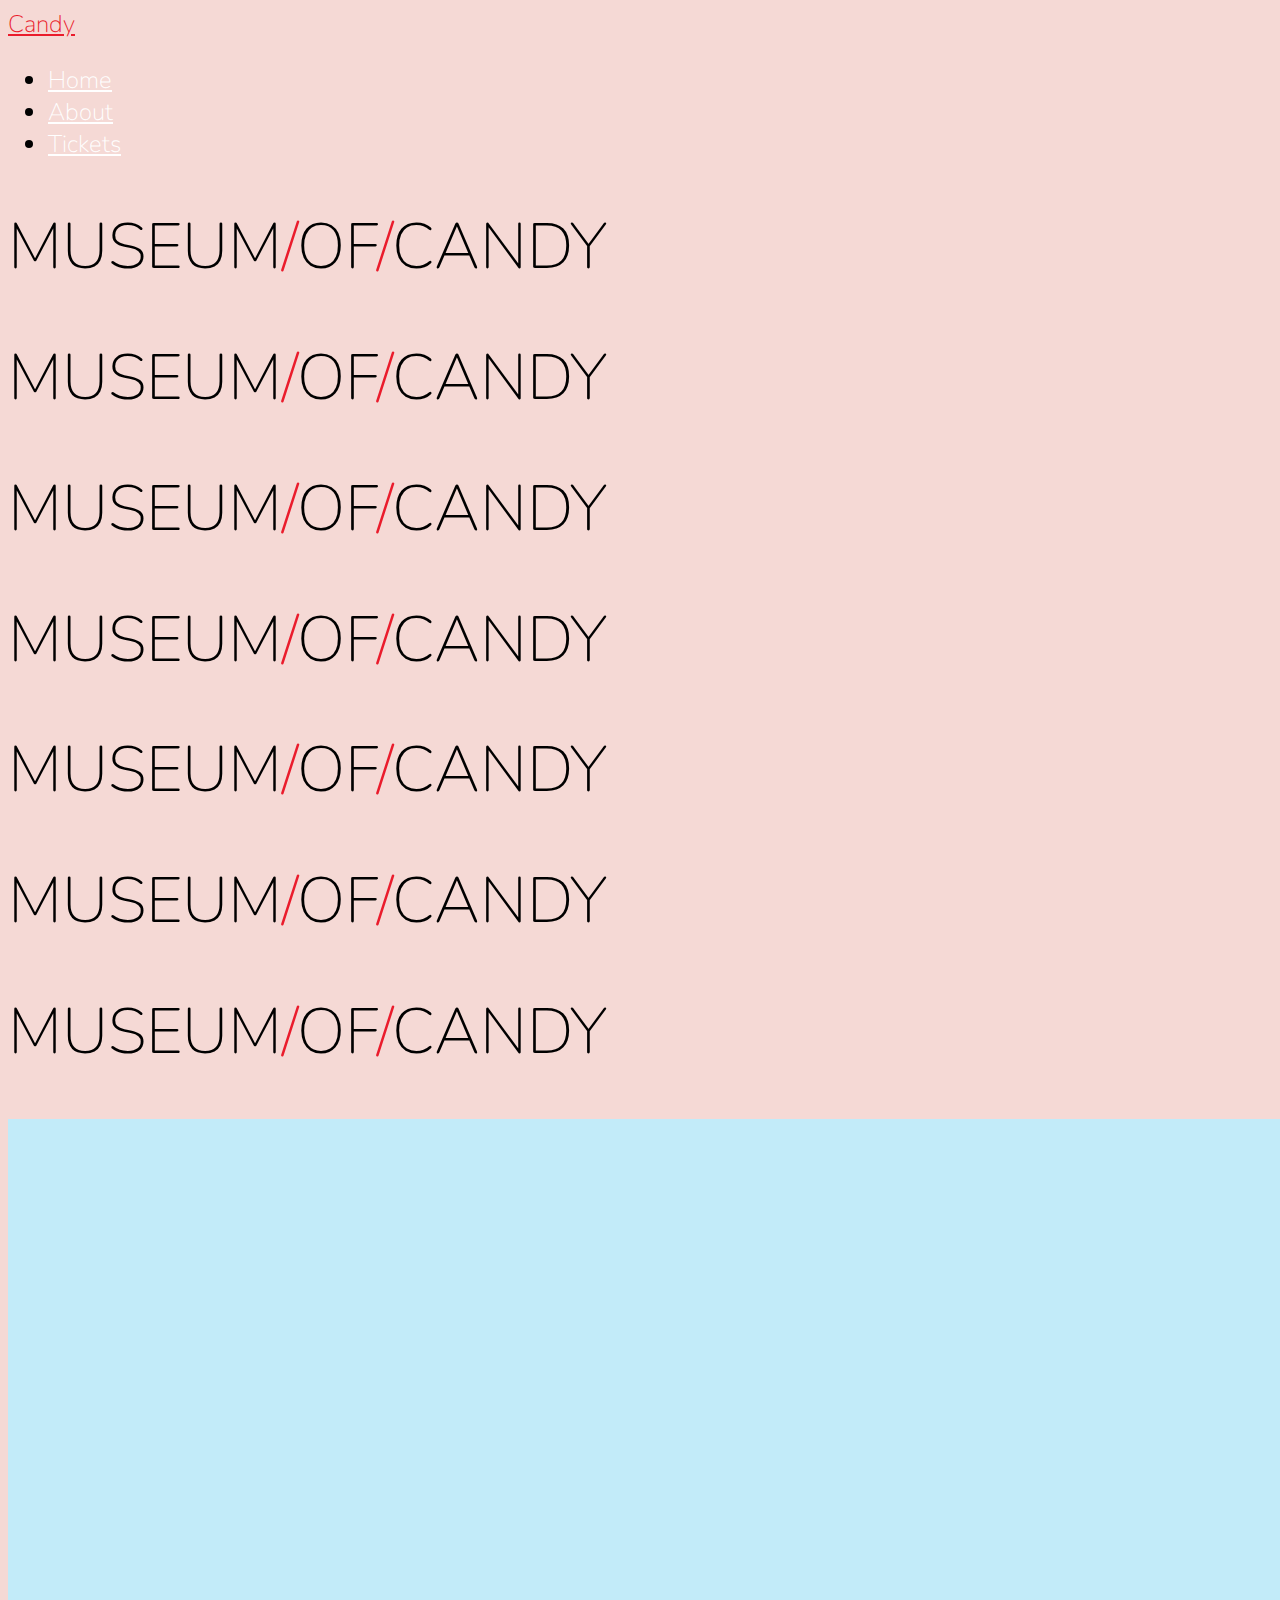
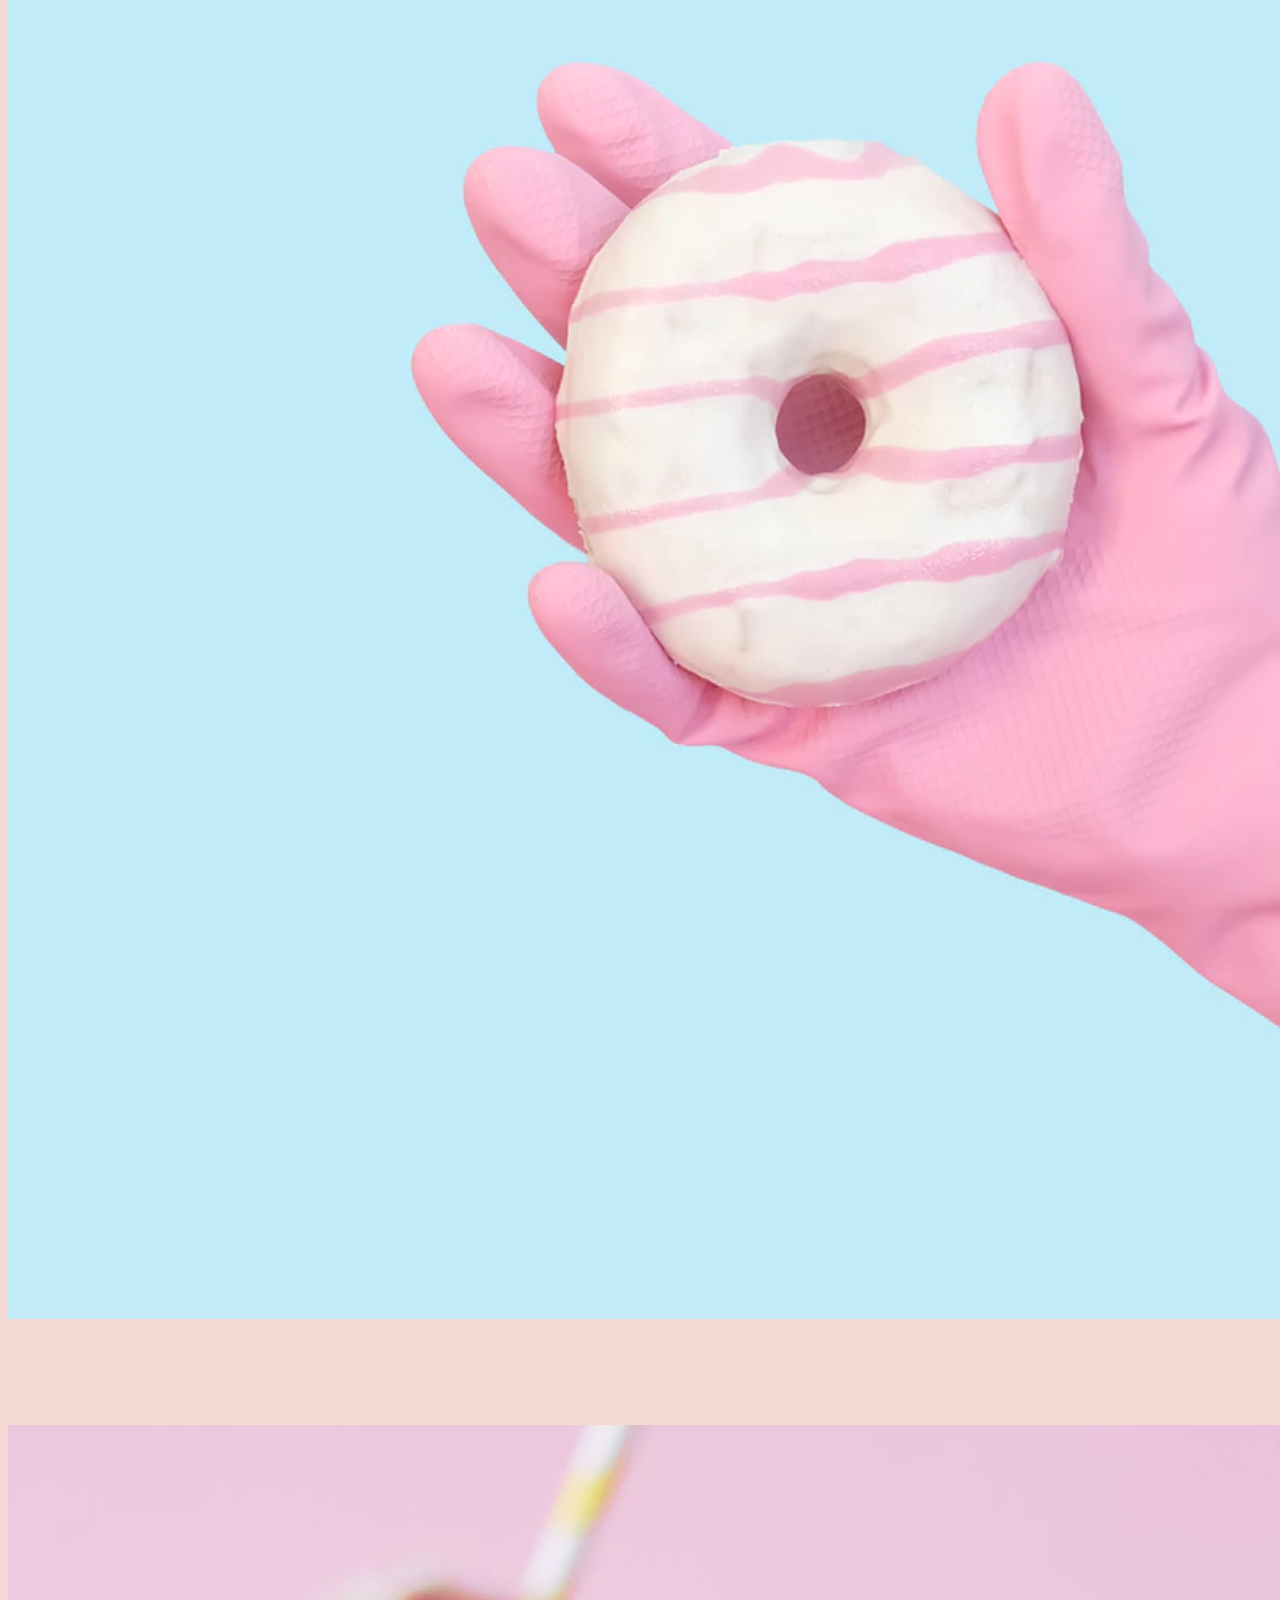
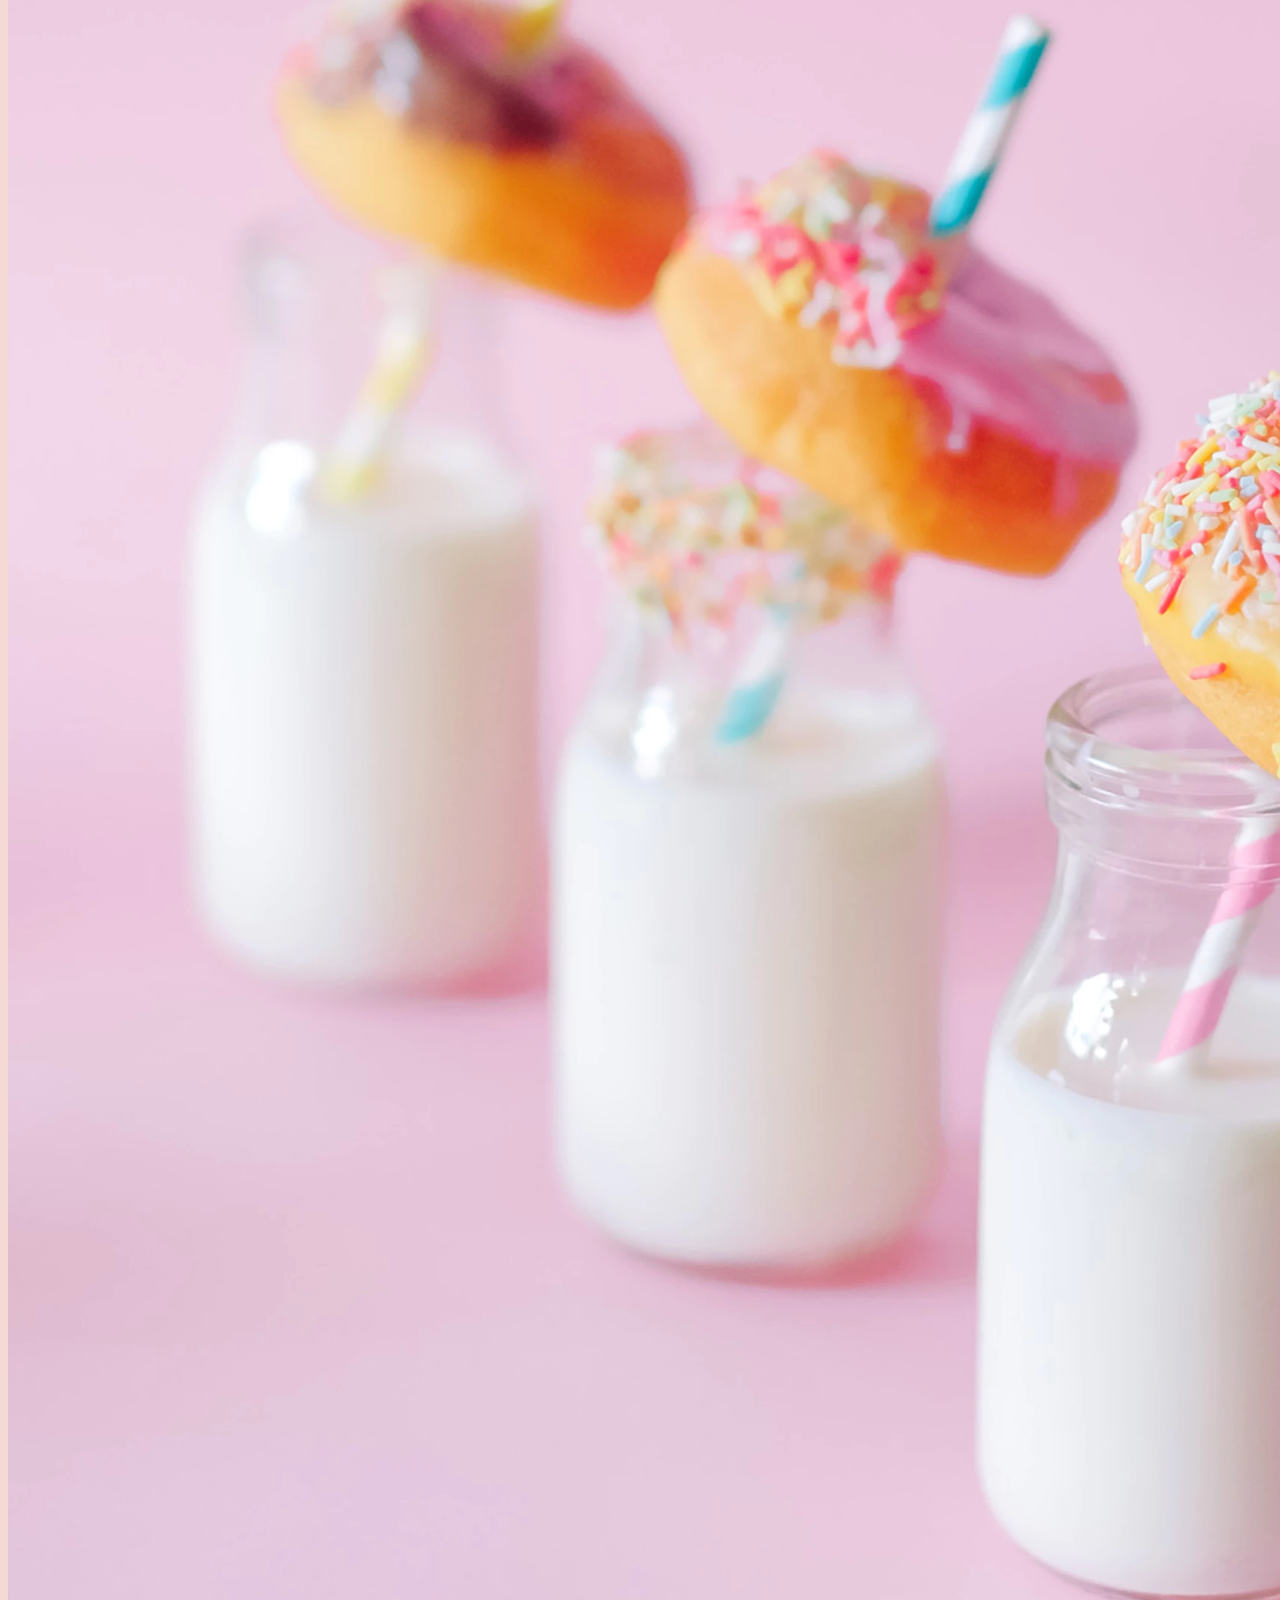
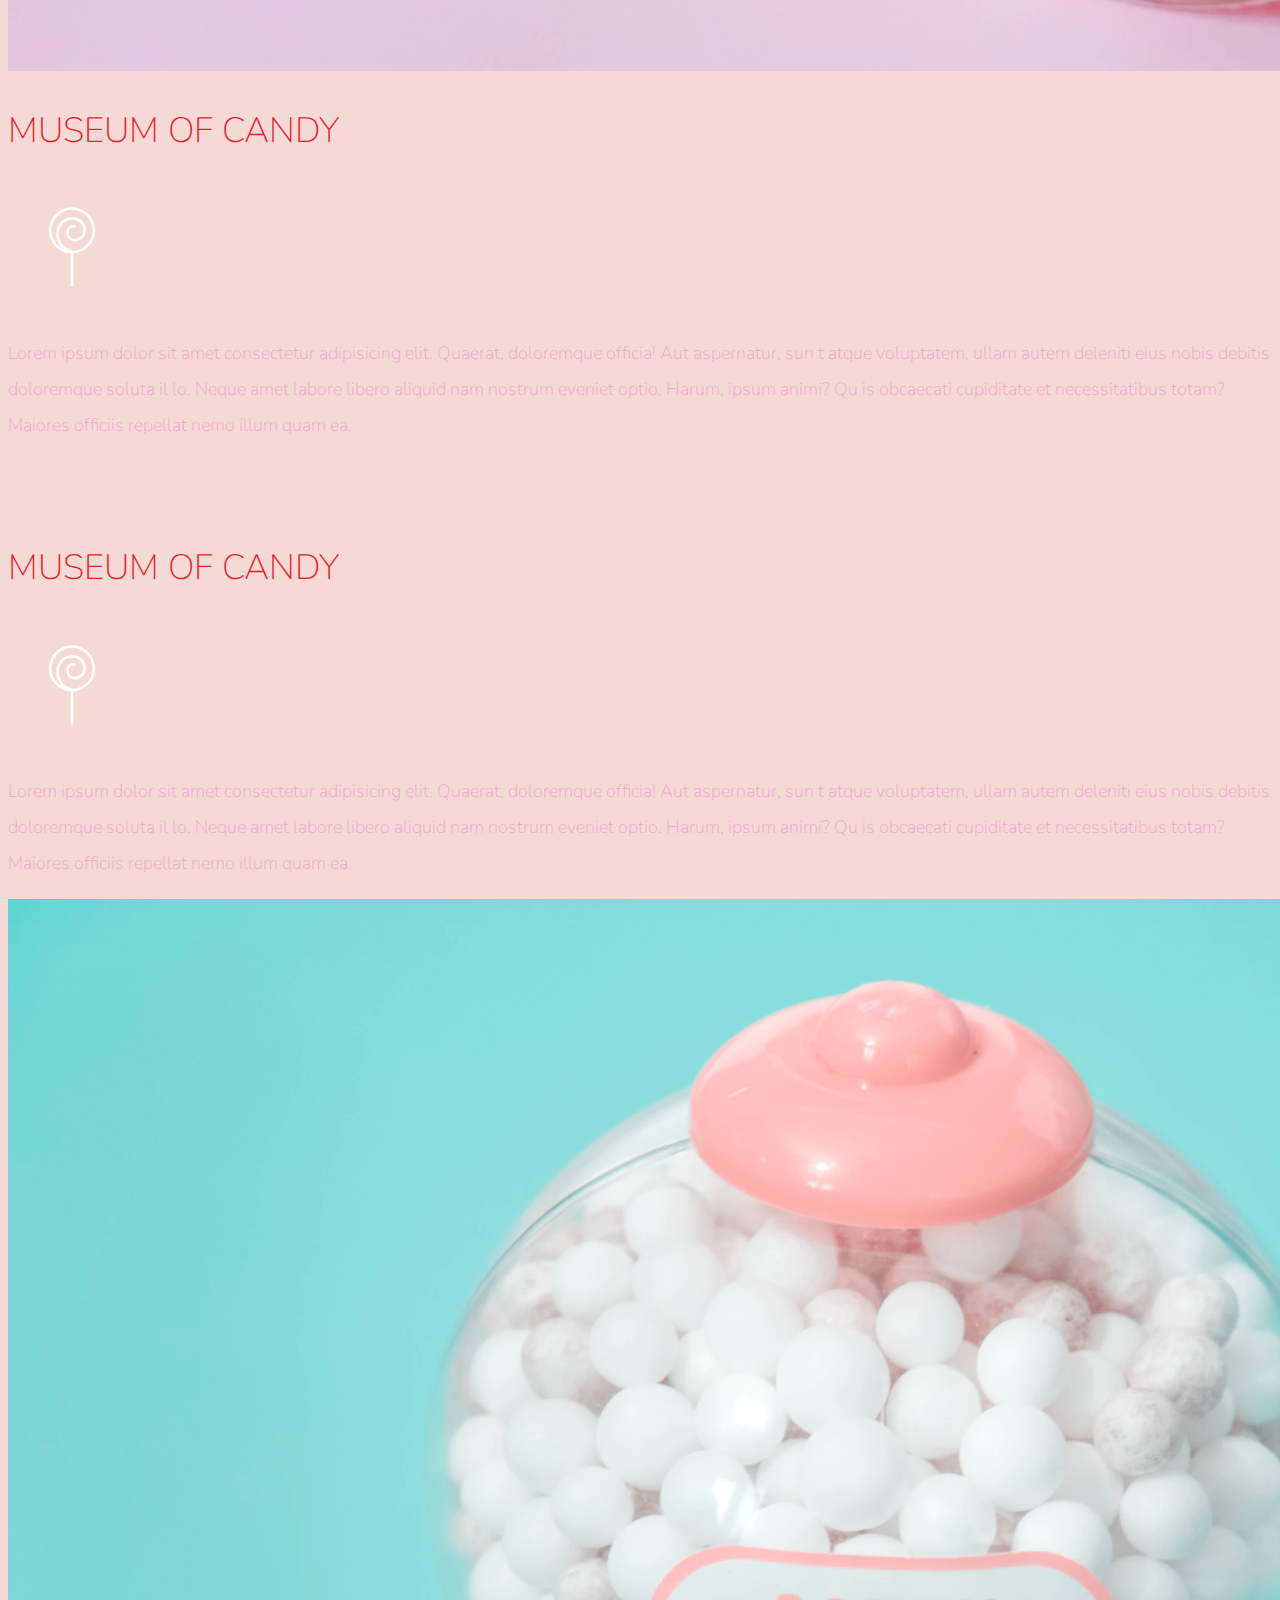
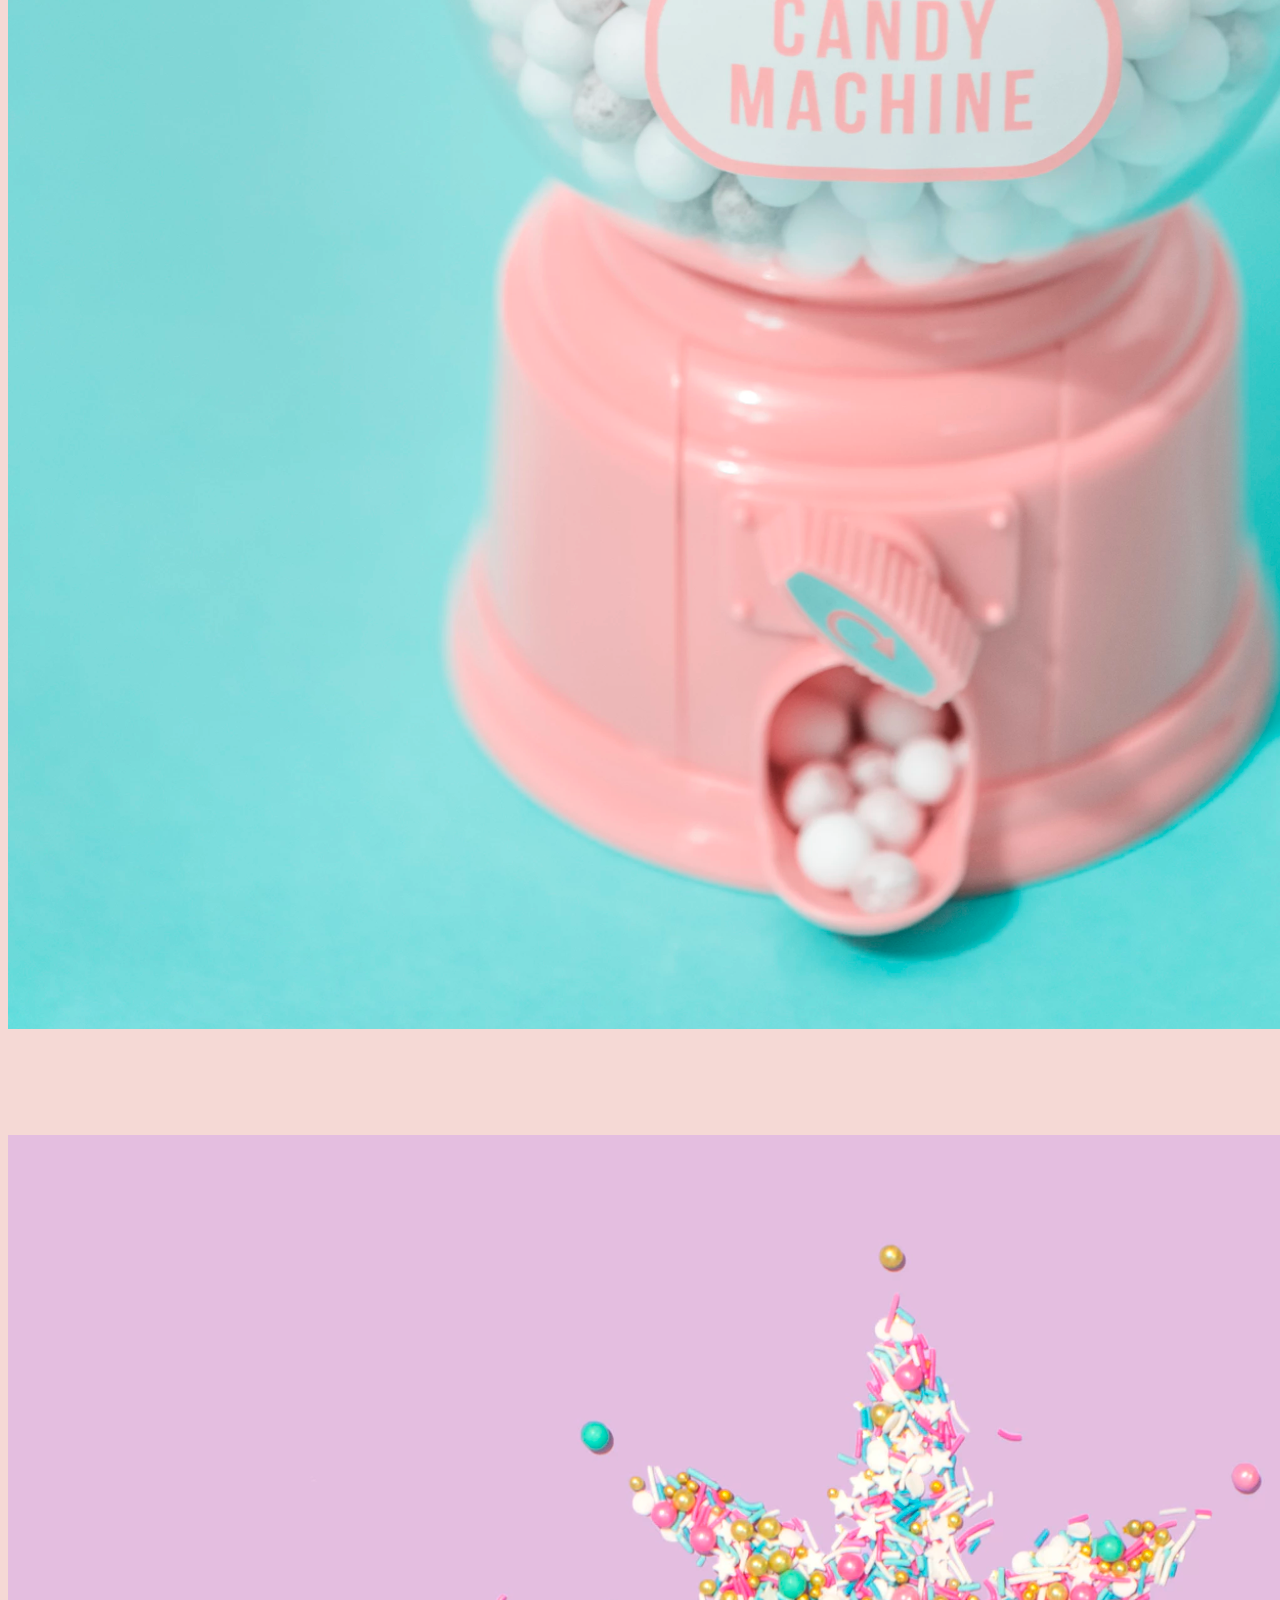
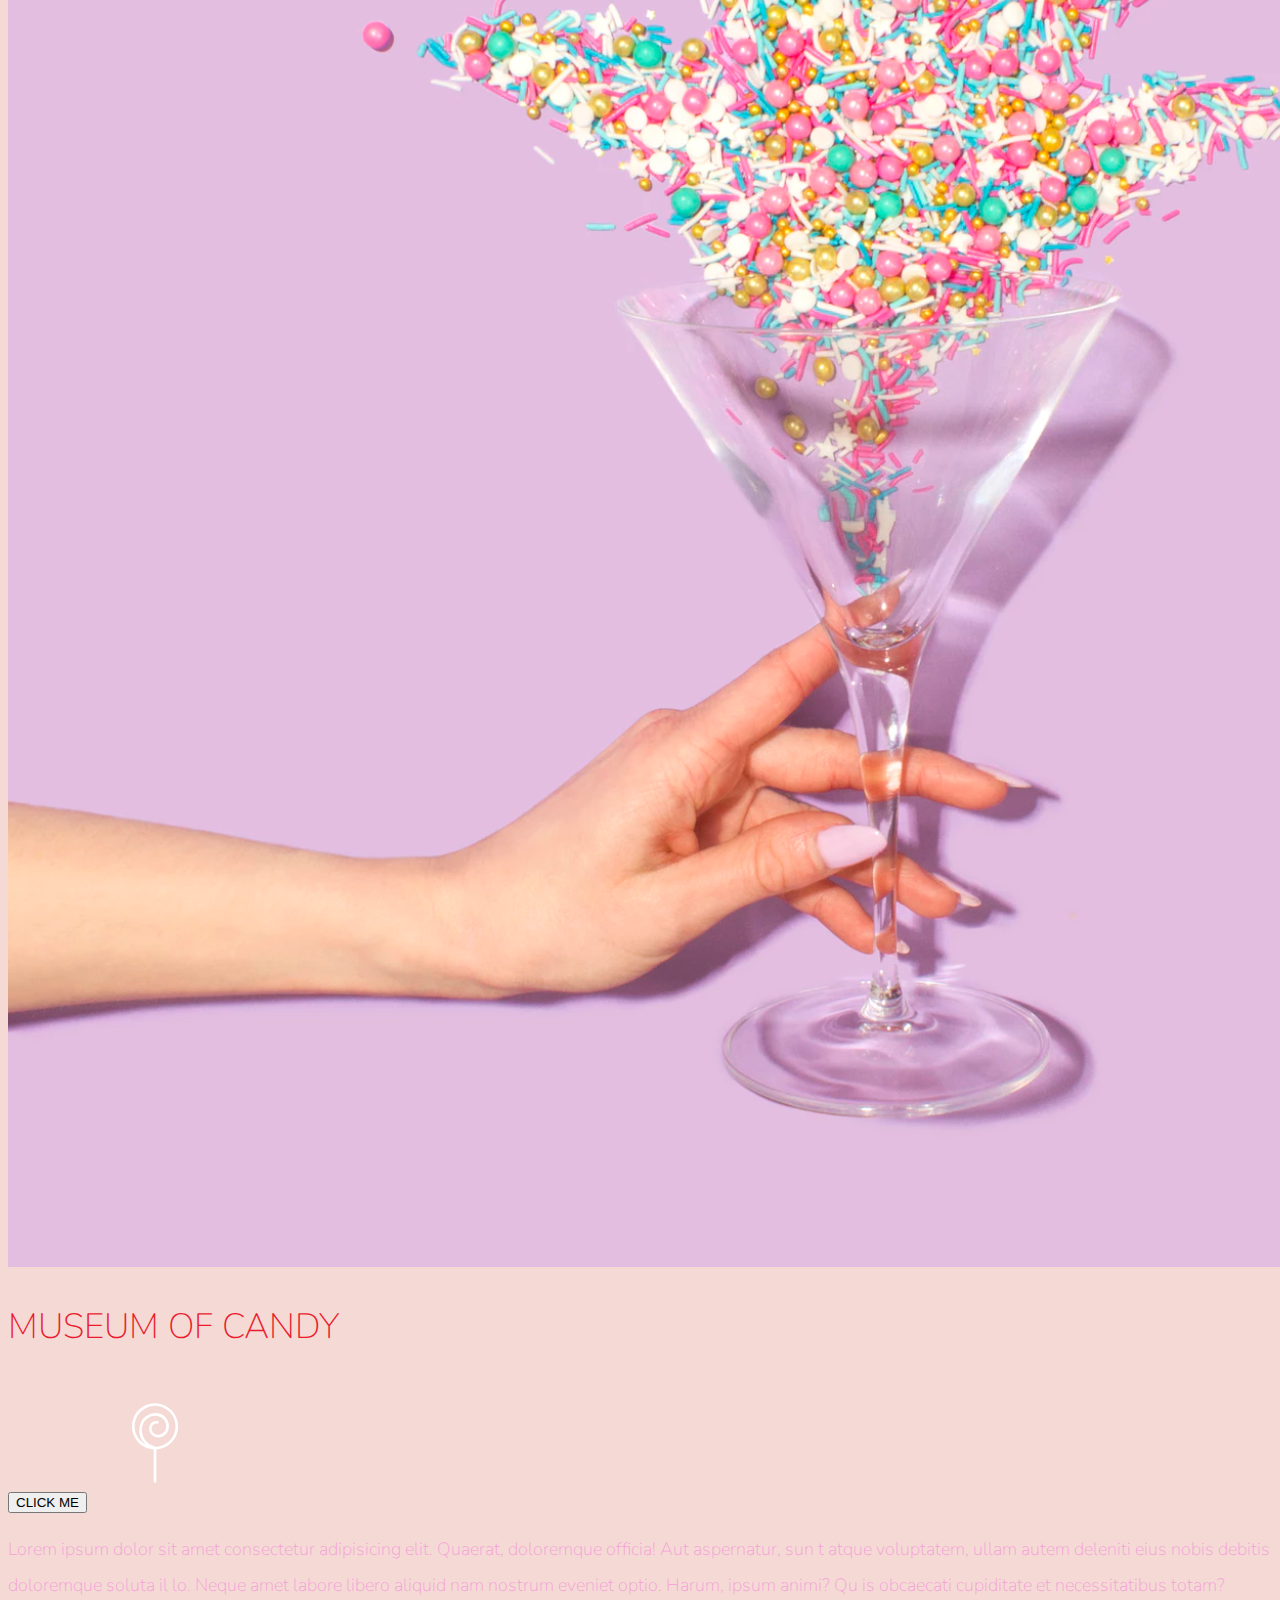
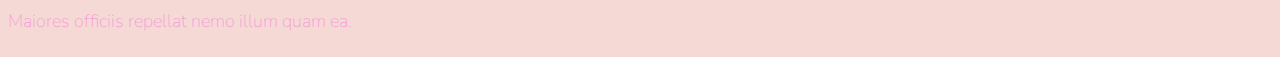
<file: Museum of Candy/index.html>
<!doctype html>
<html lang="en">

<head>
    <!-- Required meta tags -->
    <meta charset="utf-8">
    <meta name="viewport" content="width=device-width, initial-scale=1, shrink-to-fit=no">

    <!-- Google Font -->
    <link href="https://fonts.googleapis.com/css?family=Nunito:200,300,400,700" rel="stylesheet">

    <!-- Bootstrap CSS -->
    <link rel="stylesheet" href="https://stackpath.bootstrapcdn.com/bootstrap/4.1.3/css/bootstrap.min.css" integrity="sha384-MCw98/SFnGE8fJT3GXwEOngsV7Zt27NXFoaoApmYm81iuXoPkFOJwJ8ERdknLPMO" crossorigin="anonymous">

    <!-- Custom CSS -->
    <link rel="stylesheet" href="app.css">

    <title>Museum of Candy</title>
</head>

<body>
    <div class="container-fluid">
        <nav id="mainNavbar" class="navbar navbar-dark navbar-expand-md py-0 fixed-top">
            <a href="#" class="navbar-brand">Candy</a>

            <div class="collapse navbar-collapse" id="navLinks">
                <ul class="navbar-nav">
                    <li class="nav-item">
                        <a href="" class="nav-link">Home</a>
                    </li>
                    <li class="nav-item">
                        <a href="" class="nav-link">About</a>
                    </li>
                    <li class="nav-item">
                        <a href="" class="nav-link">Tickets</a>
                    </li>
                </ul>
            </div>
    </div>
    </nav>
    <section class="container-fluid px-0">
        <div class="row align-items-center">
            <div class="col-lg-6">
                <div id="heading-group" class="mt-5 text-center text-white d-none d-lg-block">
                    <h1 class="">MUSEUM<span>/</span>OF<span>/</span>CANDY</h1>
                    <h1 class="">MUSEUM<span>/</span>OF<span>/</span>CANDY</h1>
                    <h1 class="">MUSEUM<span>/</span>OF<span>/</span>CANDY</h1>
                    <h1 class="">MUSEUM<span>/</span>OF<span>/</span>CANDY</h1>
                    <h1 class="">MUSEUM<span>/</span>OF<span>/</span>CANDY</h1>
                    <h1 class="">MUSEUM<span>/</span>OF<span>/</span>CANDY</h1>
                    <h1 class="">MUSEUM<span>/</span>OF<span>/</span>CANDY</h1>
                </div>
            </div>
            <div class="col-lg-6"><img class="img-fluid" src="imgs/hand2.png" alt="hand holding donut"></div>
        </div>
    </section>
    <section class="container-fluid px-0 ">
        <div class="row text-center align-items-center content">
            <div class="col-md-6 order-2 order-md-1">
                <img class="img-fluid" src="imgs/milk.png" alt="">
            </div>
            <div class="col-md-6 text-center order-1 order-md-2 blurb mb-5 mb-md-0">
                <div class="row justify-content-center">
                    <div class="col-10 col-lg-8">
                        <h2>MUSEUM OF CANDY</h2>
                        <img src="imgs/lolli_icon.png" alt="" class="d-none d-lg-inline">
                        <p class="lead">Lorem ipsum dolor sit amet consectetur adipisicing elit. Quaerat, doloremque officia! Aut aspernatur, sun t atque voluptatem, ullam autem deleniti eius nobis debitis doloremque soluta il lo. Neque amet labore libero aliquid nam
                            nostrum eveniet optio. Harum, ipsum animi? Qu is obcaecati cupiditate et necessitatibus totam? Maiores officiis repellat nemo illum quam ea.</p>
                    </div>
                </div>
            </div>
        </div>
        <div class="row text-center align-items-center content">
            <div class="col-md-6 text-center blurb mb-5 mb-md-0">
                <div class="row justify-content-center">
                    <div class="col-10 col-lg-8">
                        <h2>MUSEUM OF CANDY</h2>
                        <img src="imgs/lolli_icon.png" alt="" class="d-none d-lg-inline">
                        <p class="lead">Lorem ipsum dolor sit amet consectetur adipisicing elit. Quaerat, doloremque officia! Aut aspernatur, sun t atque voluptatem, ullam autem deleniti eius nobis debitis doloremque soluta il lo. Neque amet labore libero aliquid nam
                            nostrum eveniet optio. Harum, ipsum animi? Qu is obcaecati cupiditate et necessitatibus totam? Maiores officiis repellat nemo illum quam ea.</p>
                    </div>
                </div>
            </div>
            <div class="col-md-6">
                <img class="img-fluid" src="imgs/gumball.png" alt="">
            </div>
        </div>
        <div class="row text-center align-items-center content">
            <div class="col-md-6 order-2 order-md-1">
                <img class="img-fluid" src="imgs/sprinkles.png" alt="">
            </div>
            <div class="col-md-6 text-center order-1 order-md-2 blurb mb-5 mb-md-0">
                <div class="row justify-content-center">
                    <div class="col-10 col-lg-8">
                        <h2>MUSEUM OF CANDY</h2>
                        <button>CLICK ME</button>
                        <img src="imgs/lolli_icon.png" alt="" class="d-none d-lg-inline">
                        <p class="lead">Lorem ipsum dolor sit amet consectetur adipisicing elit. Quaerat, doloremque officia! Aut aspernatur, sun t atque voluptatem, ullam autem deleniti eius nobis debitis doloremque soluta il lo. Neque amet labore libero aliquid nam
                            nostrum eveniet optio. Harum, ipsum animi? Qu is obcaecati cupiditate et necessitatibus totam? Maiores officiis repellat nemo illum quam ea.</p>
                    </div>
                </div>
            </div>
        </div>
    </section>
    <!-- Optional JavaScript -->
    <!-- jQuery first, then Popper.js, then Bootstrap JS -->
    <script src="https://code.jquery.com/jquery-3.3.1.slim.min.js" integrity="sha384-q8i/X+965DzO0rT7abK41JStQIAqVgRVzpbzo5smXKp4YfRvH+8abtTE1Pi6jizo" crossorigin="anonymous"></script>
    <script src="https://cdnjs.cloudflare.com/ajax/libs/popper.js/1.14.3/umd/popper.min.js" integrity="sha384-ZMP7rVo3mIykV+2+9J3UJ46jBk0WLaUAdn689aCwoqbBJiSnjAK/l8WvCWPIPm49" crossorigin="anonymous"></script>
    <script src="https://stackpath.bootstrapcdn.com/bootstrap/4.1.3/js/bootstrap.min.js" integrity="sha384-ChfqqxuZUCnJSK3+MXmPNIyE6ZbWh2IMqE241rYiqJxyMiZ6OW/JmZQ5stwEULTy" crossorigin="anonymous"></script>
    <script type="text/javascript" src="javascript.js"></script>

    <script>
        $(function() {
            $(document).scroll(function() {
                var $nav = $("#mainNavbar");
                $nav.toggleClass("scrolled", $(this).scrollTop() > $nav.height());
            });
        });
    </script>
</body>

</html
</file>
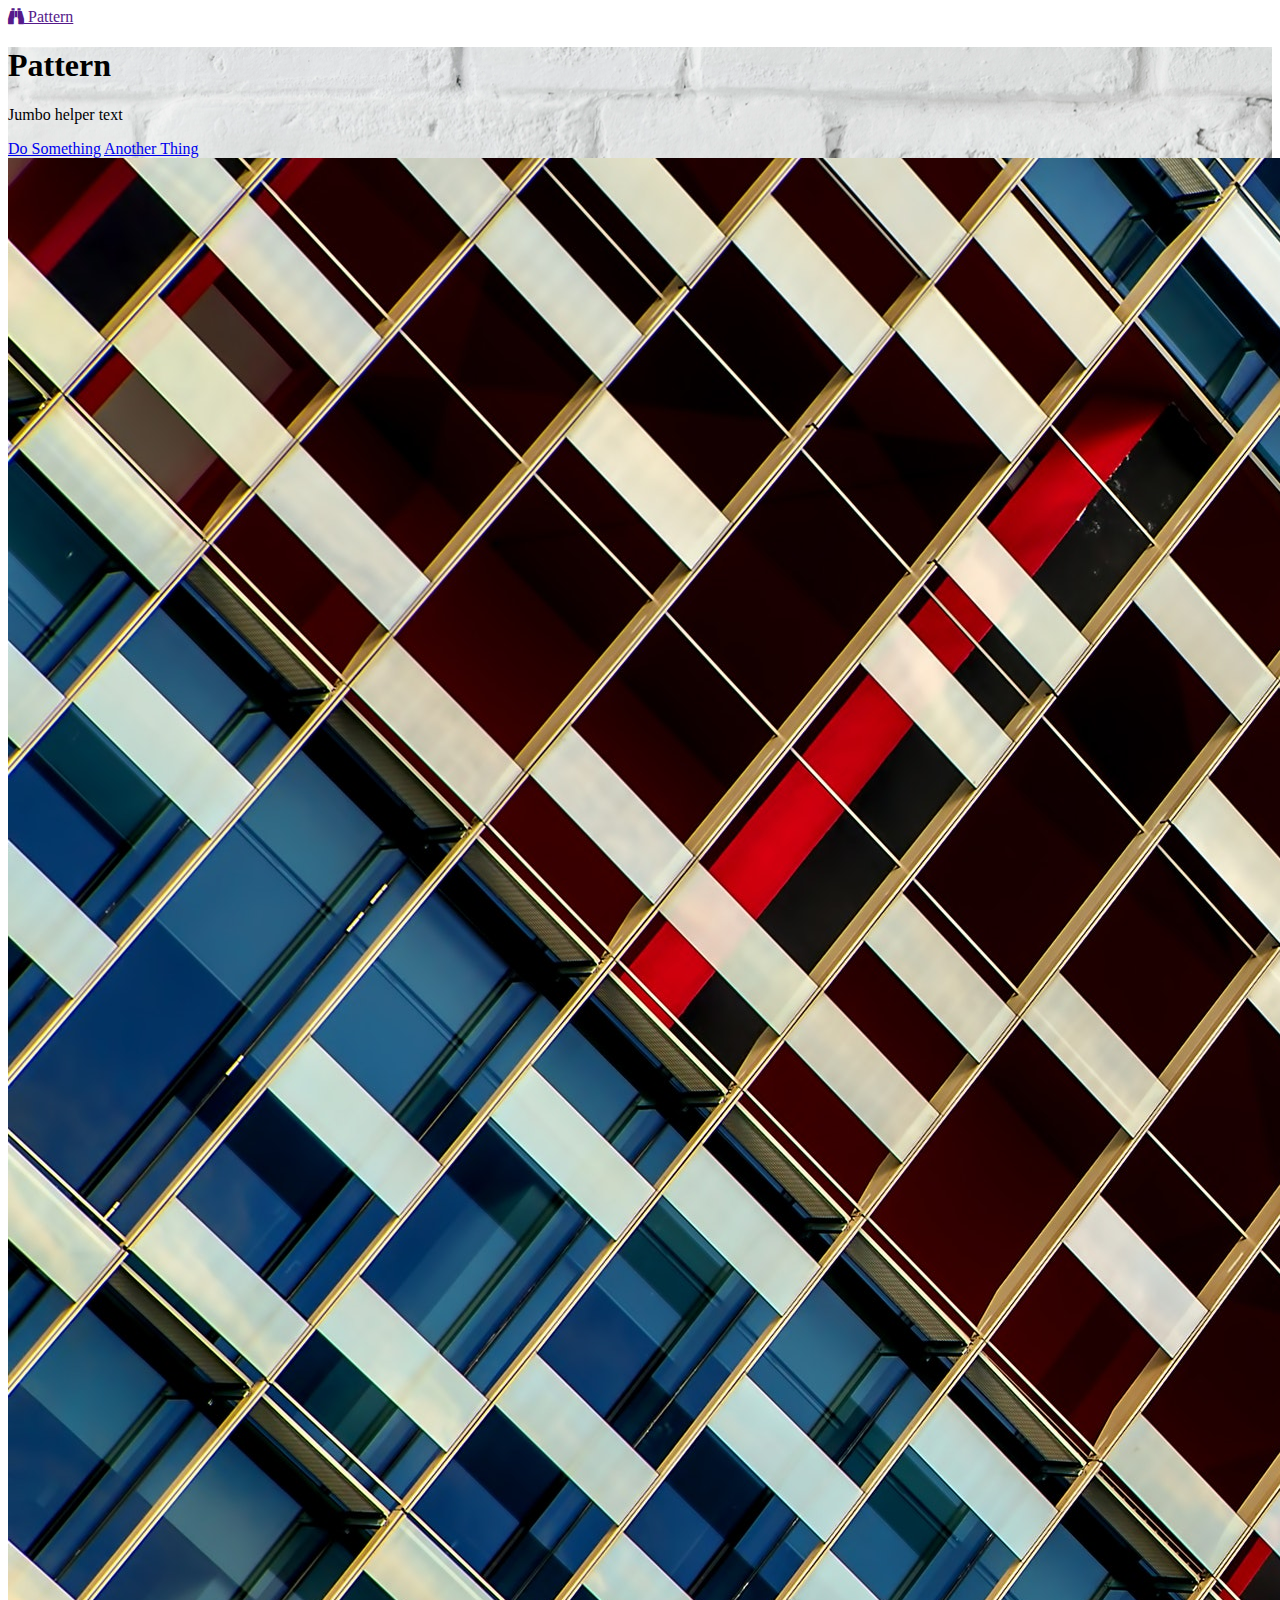
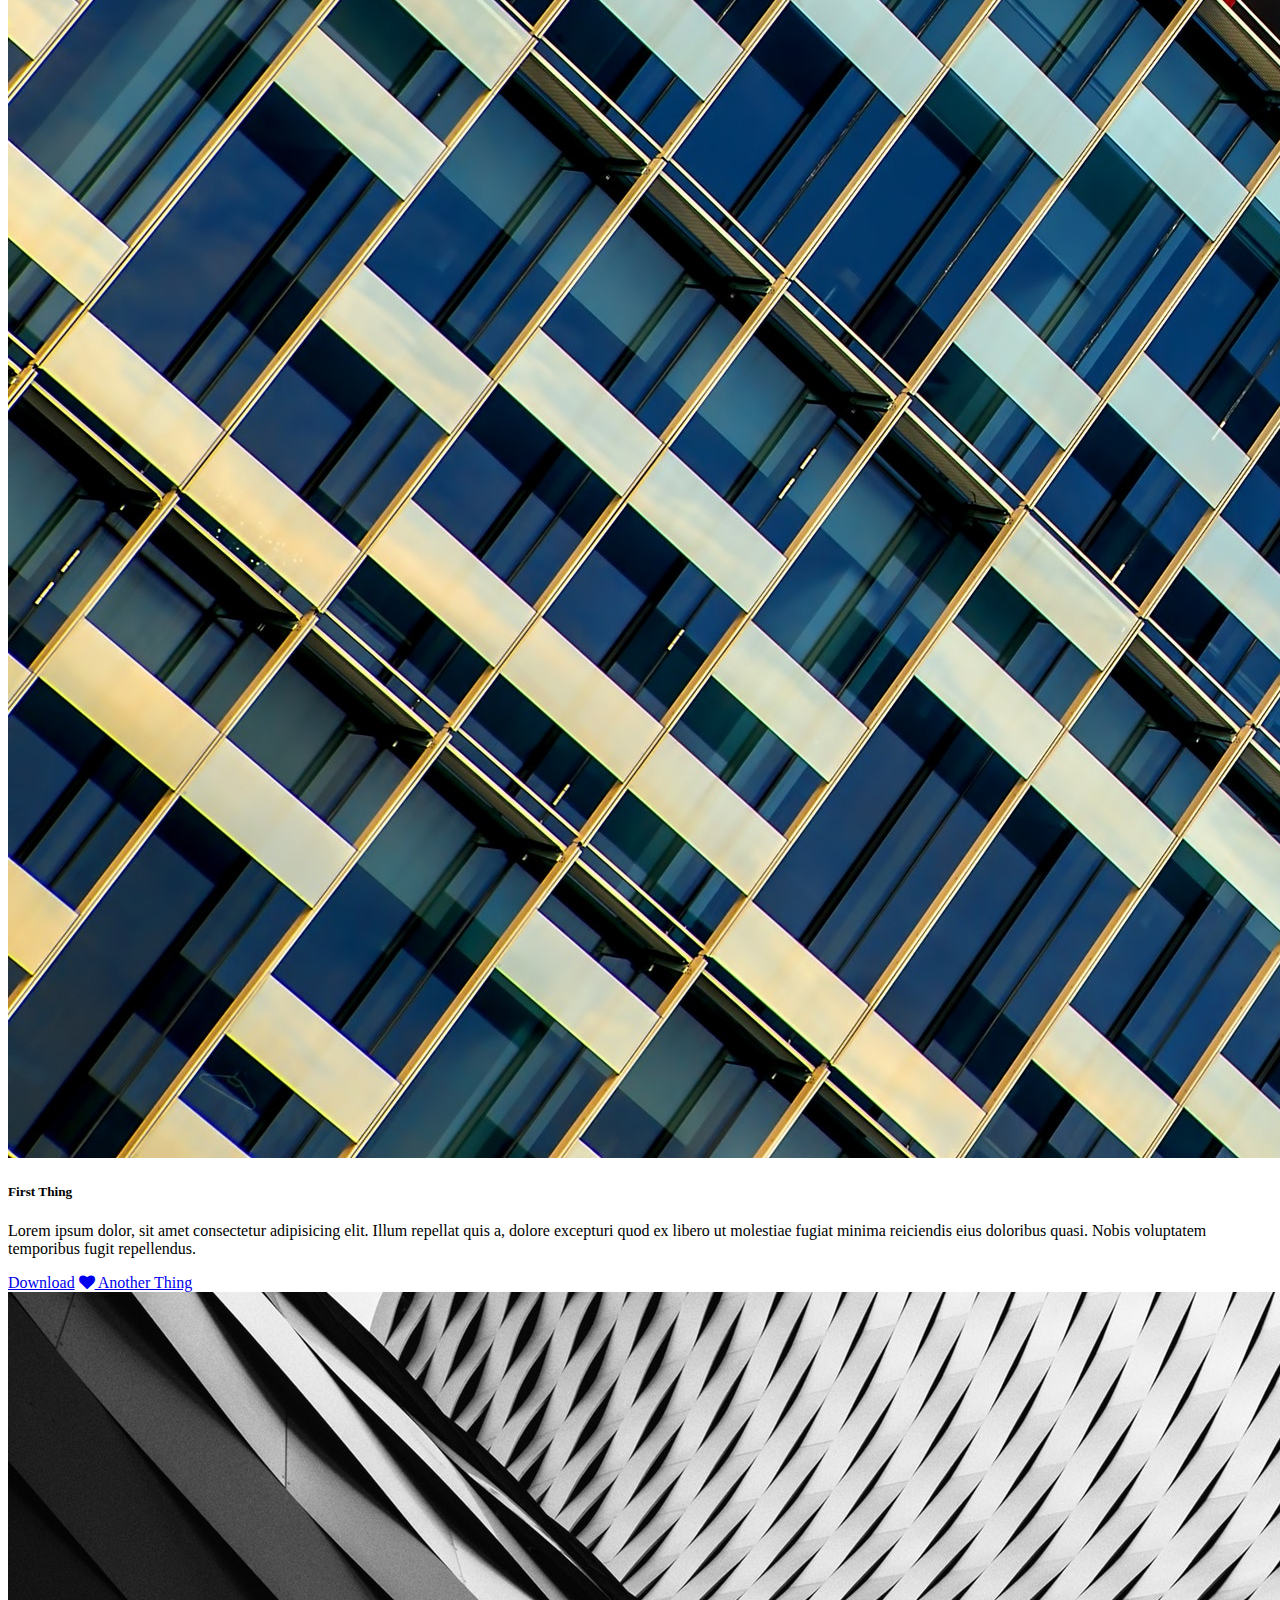
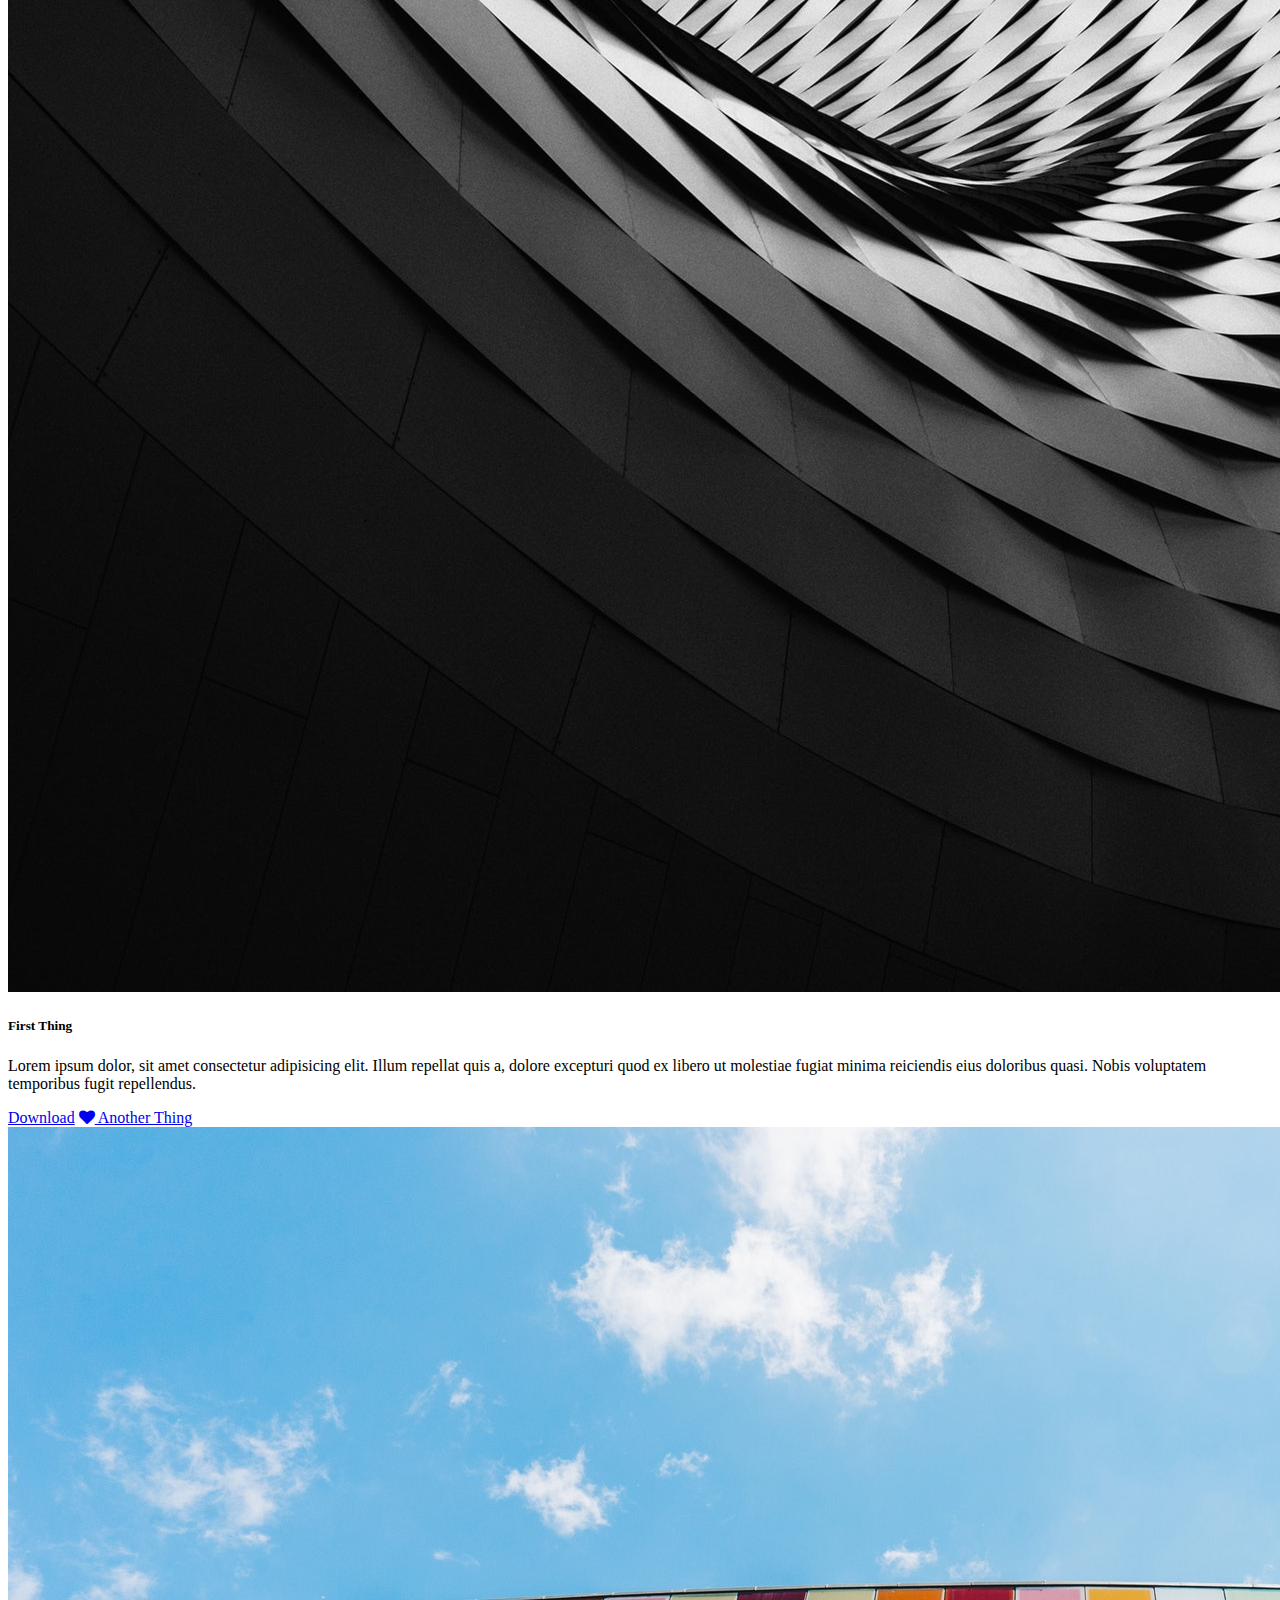
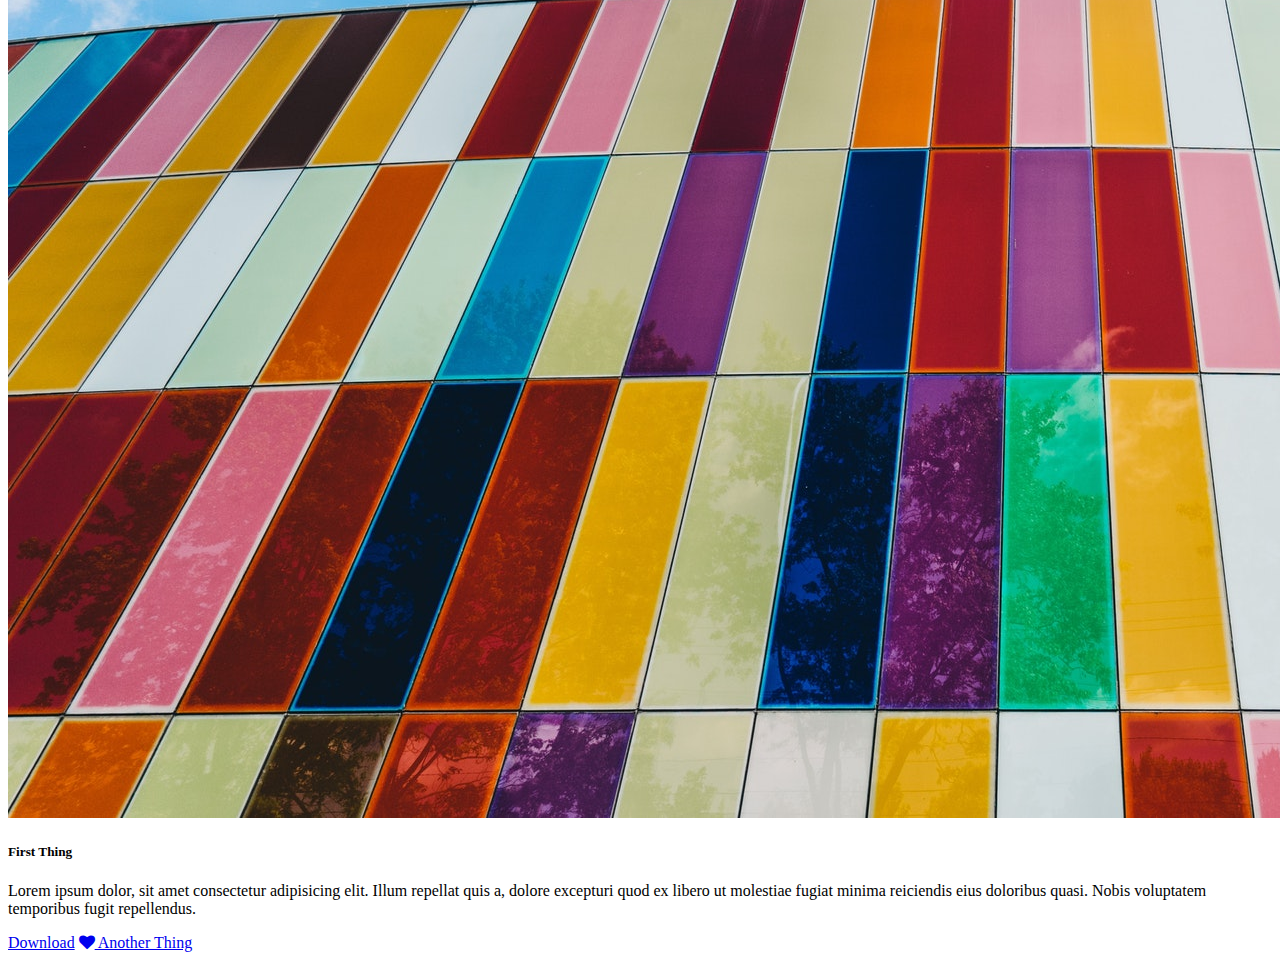
<file: Pattern/index.html>
<!doctype html>
<html lang="en">

<head>
    <title>Pattern</title>
    <!-- Required meta tags -->
    <meta charset="utf-8">
    <meta name="viewport" content="width=device-width, initial-scale=1, shrink-to-fit=no">

    <!-- Bootstrap CSS -->
    <link rel="stylesheet" href="https://stackpath.bootstrapcdn.com/bootstrap/4.1.3/css/bootstrap.min.css" integrity="sha384-MCw98/SFnGE8fJT3GXwEOngsV7Zt27NXFoaoApmYm81iuXoPkFOJwJ8ERdknLPMO" crossorigin="anonymous">
    <style>
        .header {
            background-image: url("imgs/header.jpeg");
        }
    </style>
</head>

<body>
    <nav class="navbar bg-dark navbar-dark">
        <div class="container">
            <a href="" class="navbar-brand"><i class="fa fa-binoculars mr-2" aria-hidden="true"></i> Pattern</a>
        </div>
    </nav>
    <div class="jumbotron jumbotron-fluid text-center header">
        <div class="container">
            <h1 class="display-3">Pattern</h1>
            <p class="lead">Jumbo helper text</p>
            <a class="btn btn-primary btn-lg" href="Jumbo action link" role="button">Do Something</a>
            <a class="btn btn-success btn-lg" href="Jumbo action link" role="button">Another Thing</a>
        </div>
    </div>
    <section id="gallery">
        <div class="container">
            <div class="row">
                <div class="col-lg-4 mb-3">
                    <div class="card text-left">
                        <img class="card-img-top" src="imgs/pattern1.jpeg" alt="">
                        <div class="card-body">
                            <h5 class="card-title">First Thing</h5>
                            <p class="card-text">Lorem ipsum dolor, sit amet consectetur adipisicing elit. Illum repellat quis a, dolore excepturi quod ex libero ut molestiae fugiat minima reiciendis eius doloribus quasi. Nobis voluptatem temporibus fugit repellendus.</p>
                            <a class="btn btn-outline-success btn-sm" href="Jumbo action link" role="button">Download</a>
                            <a class="btn btn-outline-danger btn-sm" href="Jumbo action link" role="button"> <i class="fa fa-heart" aria-hidden="true"></i> Another Thing</a>
                        </div>
                    </div>
                </div>
                <div class="col-lg-4 mb-3">
                    <div class="card text-left">
                        <img class="card-img-top" src="imgs/pattern2.jpeg" alt="">
                        <div class="card-body">
                            <h5 class="card-title">First Thing</h5>
                            <p class="card-text">Lorem ipsum dolor, sit amet consectetur adipisicing elit. Illum repellat quis a, dolore excepturi quod ex libero ut molestiae fugiat minima reiciendis eius doloribus quasi. Nobis voluptatem temporibus fugit repellendus.</p>
                            <a class="btn btn-outline-success btn-sm" href="Jumbo action link" role="button">Download</a>
                            <a class="btn btn-outline-danger btn-sm" href="Jumbo action link" role="button"> <i class="fa fa-heart" aria-hidden="true"></i> Another Thing</a>
                        </div>
                    </div>
                </div>
                <div class="col-lg-4 mb-3">
                    <div class="card text-left">
                        <img class="card-img-top" src="imgs/pattern3.jpeg" alt="">
                        <div class="card-body">
                            <h5 class="card-title">First Thing</h5>
                            <p class="card-text">Lorem ipsum dolor, sit amet consectetur adipisicing elit. Illum repellat quis a, dolore excepturi quod ex libero ut molestiae fugiat minima reiciendis eius doloribus quasi. Nobis voluptatem temporibus fugit repellendus.</p>
                            <a class="btn btn-outline-success btn-sm" href="Jumbo action link" role="button">Download</a>
                            <a class="btn btn-outline-danger btn-sm" href="Jumbo action link" role="button"> <i class="fa fa-heart" aria-hidden="true"></i> Another Thing</a>
                        </div>
                    </div>
                </div>
            </div>
        </div>
    </section>

    <!-- Optional JavaScript -->
    <!-- jQuery first, then Popper.js, then Bootstrap JS -->
    <script src="https://code.jquery.com/jquery-3.3.1.slim.min.js" integrity="sha384-q8i/X+965DzO0rT7abK41JStQIAqVgRVzpbzo5smXKp4YfRvH+8abtTE1Pi6jizo" crossorigin="anonymous"></script>
    <script src="https://cdnjs.cloudflare.com/ajax/libs/popper.js/1.14.3/umd/popper.min.js" integrity="sha384-ZMP7rVo3mIykV+2+9J3UJ46jBk0WLaUAdn689aCwoqbBJiSnjAK/l8WvCWPIPm49" crossorigin="anonymous"></script>
    <script src="https://stackpath.bootstrapcdn.com/bootstrap/4.1.3/js/bootstrap.min.js" integrity="sha384-ChfqqxuZUCnJSK3+MXmPNIyE6ZbWh2IMqE241rYiqJxyMiZ6OW/JmZQ5stwEULTy" crossorigin="anonymous"></script>
    <link rel="stylesheet" href="https://maxcdn.bootstrapcdn.com/font-awesome/4.7.0/css/font-awesome.min.css">
</body>

</html>
</file>
<file: Museum of Candy/app.css>
body {
    background: #f5d9d5;
    font-family: "Nunito", sans-serif;
}

.blurb h2 {
    font-weight: 100;
    color: #ea1c2c;
    font-size: 2.2rem;
}

.blurb p {
    color: #f49fd8;
    font-size: 1.125rem;
    font-weight: 100;
    line-height: 2;
}

#mainNavbar {
    font-size: 1.5rem;
    font-weight: 100;
}

#mainNavbar .navbar-brand {
    color: #ea1c2c;
    background: none;
}

#mainNavbar .nav-link {
    color: white;
}

#mainNavbar .nav-link:hover {
    color: #ea1c2c;
}

#heading-group h1 {
    font-weight: 100;
    font-size: 4rem;
}

#heading-group span {
    color: #ea1c2c;
}

.content {
    margin-top: 100px;
}

.scrolled {
    background: rgb(222, 192, 222);
    transition: background 500ms;
}

@media (max-width: 1200px) {
    #heading-group h1 {
        font-weight: 100;
        font-size: 3rem;
    }
}
</file>
